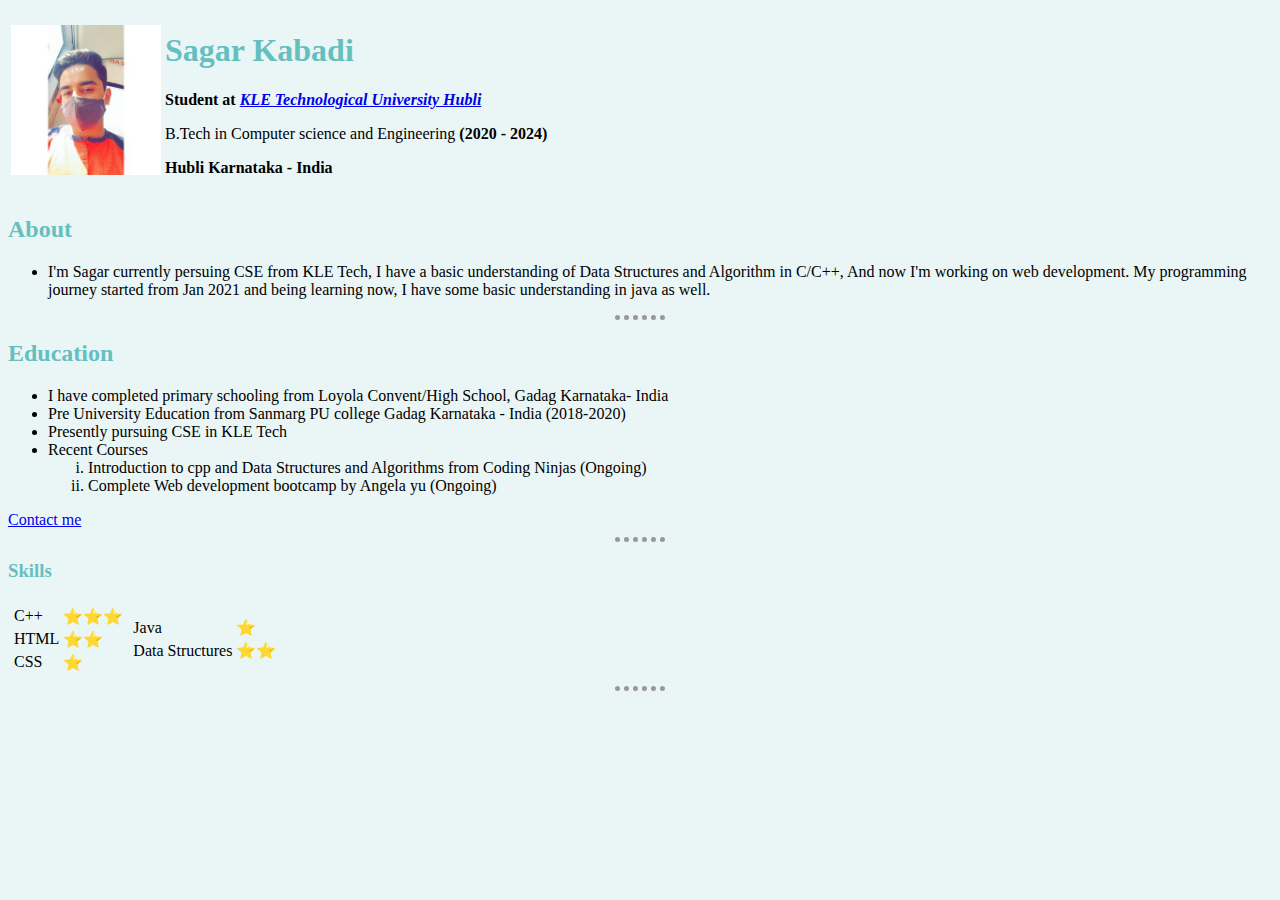
<file: index.html>
<!DOCTYPE html>

<html lang="en" dir="ltr">
  <head>
    <meta charset="utf-8" />
    <title>Sagar's Personal site</title>
    <link rel="stylesheet" href="CSS/styles.css">
  </head>

  <body>
    <table>
      <tr>
        <td>
          <img src="images/Sagar's Image.jpg" alt="Sagar's Image" />
        </td>

        <td>
          <h1>Sagar Kabadi</h1>
          <p><strong>Student at</strong>  <a href="https://www.kletech.ac.in/"><strong><em>KLE Technological University Hubli</em></a>
          </p></strong> 
          <p>
            B.Tech in Computer science and Engineering
            <strong>(2020 - 2024)</strong>
          </p>
          <p><strong>Hubli Karnataka - India</strong></p>
        </td>
      </tr>
    </table>
    <h2>About</h2>
    <ul>
      <li>
        I'm Sagar currently persuing CSE from KLE Tech, I have a basic
        understanding of Data Structures and Algorithm in C/C++, And now I'm
        working on web development. My programming journey started from Jan 2021
        and being learning now, I have some basic understanding in java as well.
      </li>
    </ul>
    <hr>
    <h2>Education</h2>

    <ul>
      <li>
        I have completed primary schooling from Loyola Convent/High School,
        Gadag Karnataka- India
      </li>
      <li>
        Pre University Education from Sanmarg PU college Gadag Karnataka - India
        (2018-2020)
      </li>
      <li>Presently pursuing CSE in KLE Tech</li>

      <li>
        Recent Courses
        <ol type="i">
          <li>
            Introduction to cpp and Data Structures and Algorithms from Coding
            Ninjas (Ongoing)
          </li>
          <li>Complete Web development bootcamp by Angela yu (Ongoing)</li>
        </ol>
      </li>
    </ul>
    <a href="profile.html">Contact me</a>

    <hr/>

   <h3>Skills
       
   </h3>

    <table>
      <tr>
        <td>
          <table>
            <tr>
              <td>C++</td>
              <td>⭐⭐⭐</td>
            </tr>

            <tr>
              <td>HTML</td>
              <td>⭐⭐</td>
            </tr>
            <tr>
              <td>
                CSS
              </td>
              <td>
                ⭐
              </td>
            </tr> 
          </table>
        </td>

        <td>
          <table>
            <tr>
              <td>Java</td>
              <td>⭐</td>
            </tr>

            <tr>
              <td>Data Structures</td>
              <td>⭐⭐</td>
            </tr>
          </table>
        </td>
      </tr>
      
    </table>
    <hr color="black" />
    <form action="index.html"></form>
  </body>
</html>
</file>
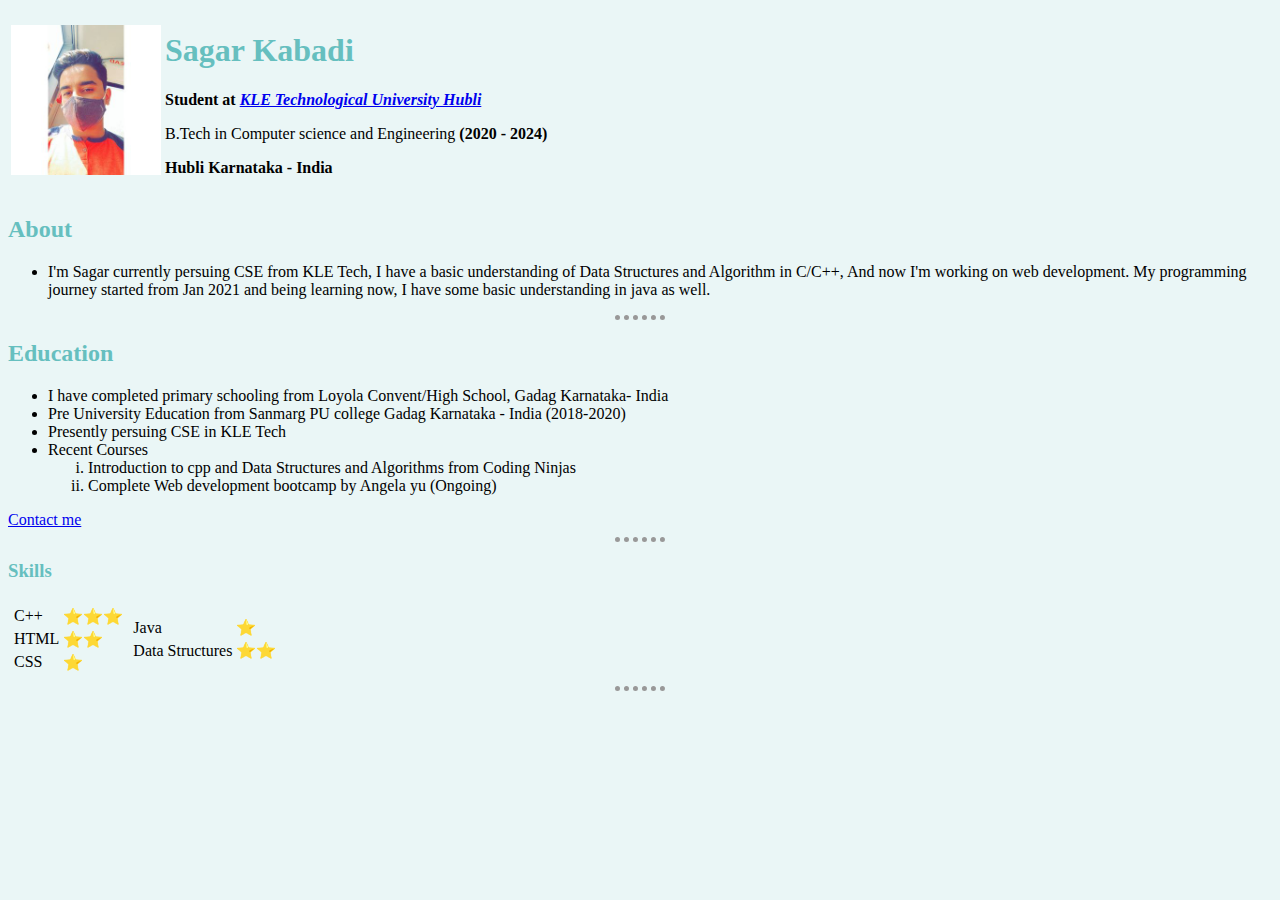
<file: Debug problem1.html>
<!DOCTYPE html>

<html lang="en" dir="ltr">
  <head>
    <meta charset="utf-8" />
    <title>Sagar's Personal site</title>
    <link rel="stylesheet" href="CSS/styles.css">
  </head>

  <body>
    <table>
      <tr>
        <td>
          <img src="images/Sagar's Image.jpg" alt="Sagar's Image" />
        </td>

        <td>
          <h1>Sagar Kabadi</h1>
          <p><strong>Student at</strong>  <a href="https://www.kletech.ac.in/"><strong><em>KLE Technological University Hubli</em></a>
          </p></strong> 
          <p>
            B.Tech in Computer science and Engineering
            <strong>(2020 - 2024)</strong>
          </p>
          <p><strong>Hubli Karnataka - India</strong></p>
        </td>
      </tr>
    </table>
    <h2>About</h2>
    <ul>
      <li>
        I'm Sagar currently persuing CSE from KLE Tech, I have a basic
        understanding of Data Structures and Algorithm in C/C++, And now I'm
        working on web development. My programming journey started from Jan 2021
        and being learning now, I have some basic understanding in java as well.
      </li>
    </ul>
    <hr>
    <h2>Education</h2>

    <ul>
      <li>
        I have completed primary schooling from Loyola Convent/High School,
        Gadag Karnataka- India
      </li>
      <li>
        Pre University Education from Sanmarg PU college Gadag Karnataka - India
        (2018-2020)
      </li>
      <li>Presently persuing CSE in KLE Tech</li>

      <li>
        Recent Courses
        <ol type="i">
          <li>
            Introduction to cpp and Data Structures and Algorithms from Coding
            Ninjas
          </li>
          <li>Complete Web development bootcamp by Angela yu (Ongoing)</li>
        </ol>
      </li>
    </ul>
    <a href="profile.html">Contact me</a>

    <hr/>

   <h3>Skills
       
   </h3>

    <table>
      <tr>
        <td>
          <table>
            <tr>
              <td>C++</td>
              <td>⭐⭐⭐</td>
            </tr>

            <tr>
              <td>HTML</td>
              <td>⭐⭐</td>
            </tr>
            <tr>
              <td>
                CSS
              </td>
              <td>
                ⭐
              </td>
            </tr> 
          </table>
        </td>

        <td>
          <table>
            <tr>
              <td>Java</td>
              <td>⭐</td>
            </tr>

            <tr>
              <td>Data Structures</td>
              <td>⭐⭐</td>
            </tr>
          </table>
        </td>
      </tr>
      
    </table>
    <hr color="black" />
    <form action="index.html"></form>
  </body>
</html>
</file>
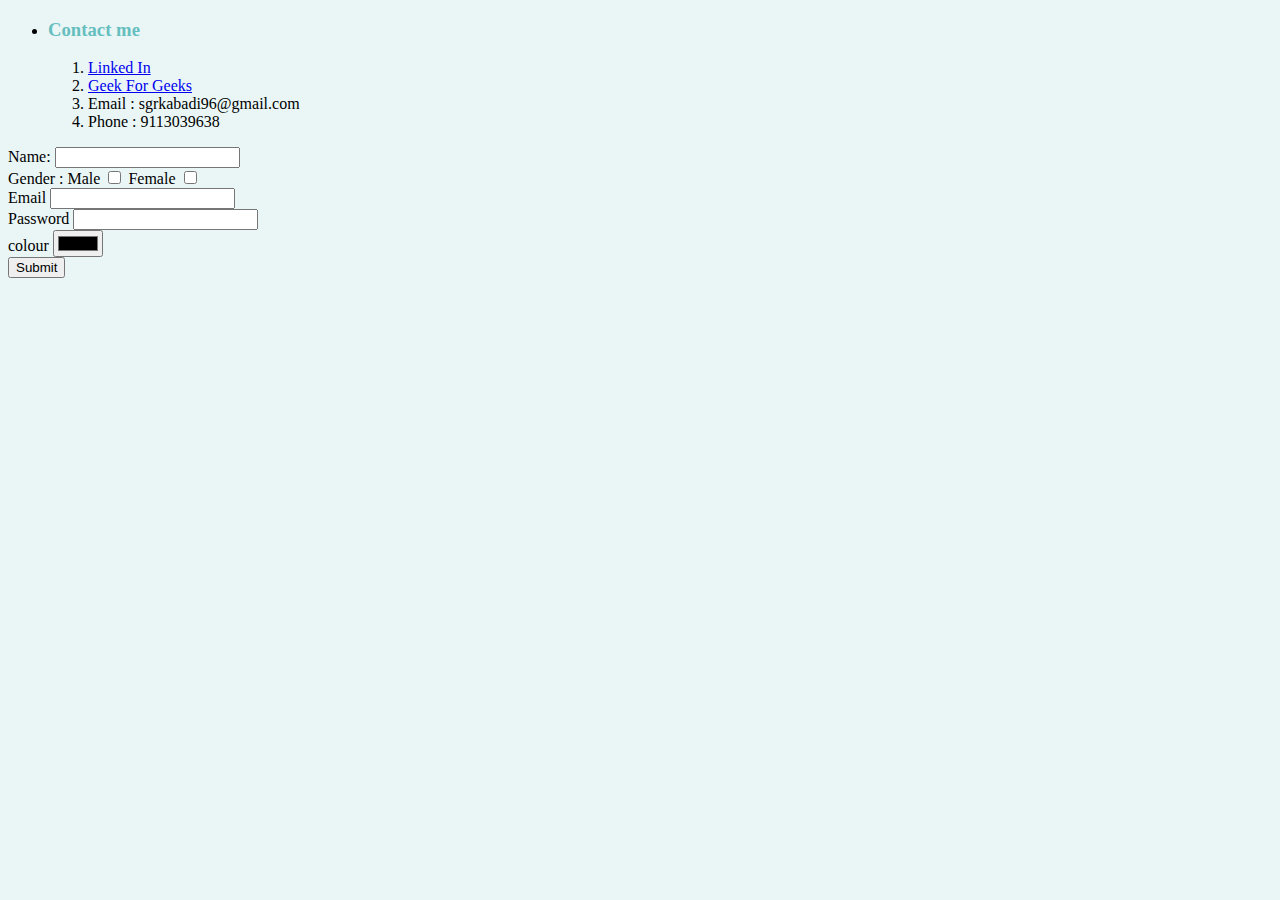
<file: profile.html>
<!DOCTYPE html>
<html lang="en" dir="ltr">
  <head>
    <meta charset="utf-8">
    <link rel="stylesheet" href="CSS/styles.css">
    <title></title>
  </head>


  <body>
    <ul>
      <li><h3>Contact me </h3></li>
      <ol>
        <li> <a href="https://www.linkedin.com/in/sagar-kabadi-7351831b0/">Linked In </a> </li>
        <li><a href="https://auth.geeksforgeeks.org/user/sgrkabadi96/practice/"> Geek For Geeks</a></li>
       <li> Email : sgrkabadi96@gmail.com</li>
       <li> Phone : 9113039638</li>
      </ol>
    </ul>
    <form action="mailto:sgrkabadi@gmail.com" enctype="text/plain">
      <label for="">Name:</label>
      <input type="text" name="Name" id="">
      <br>
      <label for="">Gender : </label>
      <label>Male</label>
      <input type="checkbox" name="" id="">
      <label for="">Female</label>
      <input type="checkbox" name="" id="">
      <br>
      <label for="">Email</label>
      <input type="email" name="" id="">
      <br>
      <label for="">Password</label>
      <input type="password" name="" id="">
      <br>
      <label for="">colour
      </label>
      <input type="color" name="" id=" ">
      <br> 
      <input type="submit">

    </form>


  </body>
</html>
</file>
<file: CSS/styles.css>
body {
    background-color: #eaf6f6;
  }
  img {
    height: 150px;
    width: 150px;
  }

  hr {
    background-color: #eaf6f6;
    border-style: dotted none none;
    border-width: 5px;
    border-color: rgb(153, 152, 152);
    height: 0px;
    width: 4%;
  }

  h2{
      color: #66bfbf;
  }
  h1{
      color: #66bfbf;
  }
  h3{
      color: #66bfbf;
  }
  h4{
      color: #66bfbf;
  }
  h6{
      color: #66bfbf;
  }
  h5{
      color: #66bfbf;
  }
</file>
